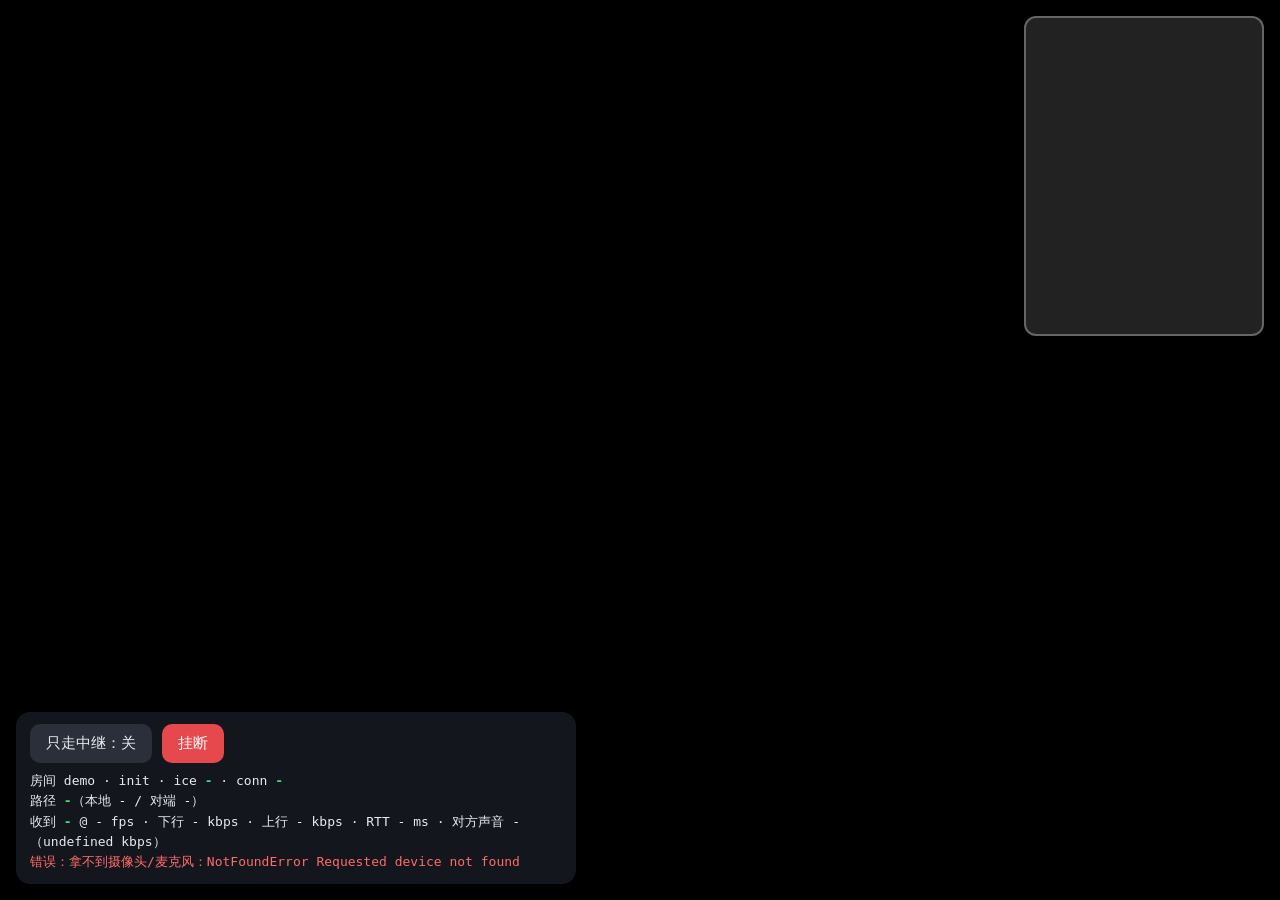
<file: server/static/calltest.html>
<!doctype html>
<html lang="zh-CN">
<head>
<meta charset="utf-8">
<meta name="viewport" content="width=device-width, initial-scale=1">
<title>视频通话测试</title>
<style>
  :root { color-scheme: dark; --bg: #0f1115; --panel: #171a21; --text: #e8eaee; --muted: #8e939c; --ok: #3ddc84; --bad: #ff6b6b; }
  * { box-sizing: border-box; }
  body { margin: 0; background: var(--bg); color: var(--text); font: 15px/1.5 system-ui, sans-serif; }
  main { position: relative; height: 100vh; overflow: hidden; }
  /* 对方画面：方向和屏幕一样（都是竖的 / 都是横的）才铺满裁边，不一样（手机竖拍到横屏 pad）就整张放下、两边留黑——
     原来一律铺满，手机竖着拍的脸在 pad 上被放大裁掉一大块（2026-11-01 用户报「脸太大看不全」） */
  #remote { position: absolute; inset: 0; width: 100%; height: 100%; object-fit: contain; background: #000; }
  #remote.fill { object-fit: cover; }
  #local { position: absolute; right: 16px; top: 16px; width: 28vw; max-width: 240px; aspect-ratio: 3/4; object-fit: contain; background: #111;
           border-radius: 12px; border: 2px solid rgba(255,255,255,.3); background: #222; transform: scaleX(-1); }
  #panel { position: absolute; left: 16px; bottom: 16px; right: 16px; max-width: 560px; background: rgba(23,26,33,.86);
           border-radius: 14px; padding: 12px 14px; font: 13px/1.55 ui-monospace, monospace; }
  #panel b { color: var(--ok); }
  #panel .bad { color: var(--bad); }
  #btns { display: flex; gap: 10px; margin-bottom: 8px; }
  button { font: inherit; font-size: 15px; padding: 8px 16px; border-radius: 10px; border: 0; background: #2a2f3a; color: var(--text); }
  button.red { background: #e5484d; color: #fff; }
  /* embed=1：嵌在小新里当通话界面（来电接通后）。调试面板收起，底下一排大按钮，左上对方名字 + 通话时长 */
  body.embed #panel { display: none; }
  #bar { display: none; }
  body.embed #bar { display: flex; position: absolute; left: 0; right: 0; bottom: 28px; justify-content: center; gap: 28px; }
  #bar button { width: 76px; height: 76px; border-radius: 50%; font-size: 30px; padding: 0; }
  #bar #end { width: 92px; height: 92px; font-size: 36px; background: #e5484d; }
  #who { display: none; }
  body.embed #who { display: block; position: absolute; left: 20px; top: 16px; font: 600 20px system-ui; text-shadow: 0 1px 4px #000; }
  #who small { display: block; font-weight: 400; font-size: 15px; opacity: .85; }
  #bar button:disabled { opacity: .5; }
  #bar #mute.off { background: #fff; color: #222; }
  #toast { position: absolute; left: 50%; bottom: 150px; transform: translateX(-50%); background: rgba(0,0,0,.7); color: #fff;
           padding: 8px 16px; border-radius: 16px; font: 15px system-ui; opacity: 0; transition: opacity .2s; pointer-events: none; }
  #toast.show { opacity: 1; }
</style>
</head>
<body>
<main>
  <video id="remote" autoplay playsinline></video>
  <video id="local" autoplay playsinline muted></video>
  <div id="who"><span id="who-name"></span><small id="who-time">接通中…</small></div>
  <div id="bar"><button id="mute" title="静音">🎤</button><button id="end" class="red" title="挂断">✕</button><button id="flip" title="换摄像头">🔄</button></div>
  <div id="panel">
    <div id="btns"><button id="relay">只走中继：关</button><button id="hang" class="red">挂断</button></div>
    <div id="st">准备中…</div>
  </div>
</main>
<script>
"use strict";
// 阶段 0 的 WebRTC 最小 demo：两端打开同一个 ?room=xxx，先到的等，后到的发 offer。
// ?relay=1 强制只走 TURN（验证 ECS 中继）。码率上限 1.2 Mbps（ECS 只有 5 Mbps）。状态每秒刷新，也写进 window.callStats 给 adb 读。
const q = new URLSearchParams(location.search);
if (q.get("embed") === "1") document.body.classList.add("embed");
const who = q.get("name") || "";
const room = q.get("room") || "demo";
let forceRelay = q.get("relay") === "1";
const $ = (id) => document.getElementById(id);
const st = { phase: "init", ice: "-", conn: "-", path: "-", local: "-", remote: "-", rtt: "-", fps: "-", res: "-", kbpsIn: "-", kbpsOut: "-", audioIn: "-", err: "" };
window.callStats = st;
let pc, ws, stream, lastIn = 0, lastOut = 0, lastT = 0, lastAE = 0, lastAD = 0, lastAB = 0;

function show() {
  const e = st.err ? `<div class="bad">错误：${st.err}</div>` : "";
  $("st").innerHTML = `房间 ${room} · ${st.phase} · ice <b>${st.ice}</b> · conn <b>${st.conn}</b><br>`
    + `路径 <b>${st.path}</b>（本地 ${st.local} / 对端 ${st.remote}）<br>`
    + `收到 <b>${st.res}</b> @ ${st.fps} fps · 下行 ${st.kbpsIn} kbps · 上行 ${st.kbpsOut} kbps · RTT ${st.rtt} ms · 对方声音 ${st.audioIn}（${st.audioKbps} kbps）${e}`;
  $("relay").textContent = "只走中继：" + (forceRelay ? "开" : "关");
}

async function start() {
  try {
    stream = await navigator.mediaDevices.getUserMedia({ audio: { echoCancellation: true, noiseSuppression: true },
      video: { facingMode: "user", width: { ideal: 1280 }, height: { ideal: 720 }, frameRate: { ideal: 24 } } });
  } catch (e) { st.err = "拿不到摄像头/麦克风：" + e.name + " " + e.message; show(); return; }
  $("local").srcObject = stream;
  const ice = await fetch("api/call/ice?who=" + (q.get("who") || "demo"), { credentials: "same-origin" }).then((r) => r.json());
  pc = new RTCPeerConnection({ iceServers: ice.iceServers, iceTransportPolicy: forceRelay ? "relay" : "all" });
  for (const t of stream.getTracks()) pc.addTrack(t, stream);
  // 对方画面方向变了（换摄像头、手机转了）就重新选铺满还是整张
  const fit = () => {
    const v = $("remote");
    if (!v.videoWidth) return;
    const sameShape = (v.videoWidth >= v.videoHeight) === (innerWidth >= innerHeight);
    v.classList.toggle("fill", sameShape);
  };
  $("remote").addEventListener("resize", fit);
  // 自己的小窗：按自己画面的方向定宽高比（pad 横屏前摄是横的）
  const fitLocal = () => { const v = $("local"); if (v.videoWidth) v.style.aspectRatio = `${v.videoWidth} / ${v.videoHeight}`; };
  $("local").addEventListener("resize", fitLocal);
  $("local").addEventListener("loadedmetadata", fitLocal);
  fitLocal();  // 自己的画面在这之前已经出来了（srcObject 早就设了），事件不会再来
  addEventListener("resize", fit);
  pc.ontrack = (e) => {
    $("remote").srcObject = e.streams[0];
    $("remote").muted = q.get("mute") === "1";  // 两台放一屋测试时静音，免得啸叫
    if (e.track.kind === "audio") meter(e.streams[0]);
  };
  pc.onicecandidate = (e) => { if (e.candidate) send({ type: "ice", c: e.candidate }); };
  pc.oniceconnectionstatechange = () => { st.ice = pc.iceConnectionState; show(); };
  pc.onconnectionstatechange = () => { st.conn = pc.connectionState; show(); };
  const proto = location.protocol === "https:" ? "wss:" : "ws:";
  ws = new WebSocket(new URL("api/call/" + room, location.href).href.replace(/^https?:/, proto));
  ws.onmessage = async (m) => {
    const d = JSON.parse(m.data);
    if (d.type === "peers") { st.phase = d.count < 2 ? "等对方进来" : "对方在了"; if (d.count === 2 && !d.you_first) await call(); }
    else if (d.type === "offer") { await pc.setRemoteDescription(d.sdp); await capBitrate(); const a = await pc.createAnswer(); await pc.setLocalDescription(a); send({ type: "answer", sdp: pc.localDescription }); st.phase = "已应答"; }
    else if (d.type === "answer") { await pc.setRemoteDescription(d.sdp); await capBitrate(); st.phase = "已接通"; }
    else if (d.type === "ice") { try { await pc.addIceCandidate(d.c); } catch (_) { /* 早到的候选 */ } }
    else if (d.type === "bye") { st.phase = "对方挂了"; $("remote").srcObject = null; if (q.get("embed") === "1") hangup(true); }
    else if (d.type === "full") { st.err = "房间满了"; }
    show();
  };
  ws.onclose = () => { st.phase += "（信令断开）"; show(); };
  setInterval(stats, 1000);
  show();
}

// 对方声音的电平：直接读远端音轨的样本（MediaStreamTrackProcessor），取最近一秒的峰值。
// WebAudio 的 AnalyserNode 接远端轨在 Chrome 里读出来恒为 0（不接到 <audio> 播放就不出数据），getStats 的 audioLevel 静音时也是 0
let peak = 0;
async function meter(ms) {
  const tr = ms.getAudioTracks()[0];
  if (!tr || typeof MediaStreamTrackProcessor === "undefined") return;
  const rd = new MediaStreamTrackProcessor({ track: tr }).readable.getReader();
  for (;;) {
    const { value, done } = await rd.read();
    if (done) return;
    const n = value.numberOfFrames, b = new Float32Array(n);
    try { value.copyTo(b, { planeIndex: 0, format: "f32-planar" }); } catch (_) { value.close(); continue; }
    value.close();
    for (const x of b) peak = Math.max(peak, Math.abs(x));
  }
}
function level() { const p = peak; peak = 0; return +p.toFixed(4); }

function send(o) { if (ws?.readyState === 1) ws.send(JSON.stringify(o)); }

async function call() {
  const o = await pc.createOffer();
  await pc.setLocalDescription(o);
  send({ type: "offer", sdp: pc.localDescription });
  st.phase = "已呼叫";
}

// 每方向视频码率上限 1.2 Mbps：ECS 5 Mbps，走中继时一路通话约 2.4 Mbps
async function capBitrate() {
  for (const s of pc.getSenders()) {
    if (s.track?.kind !== "video") continue;
    const p = s.getParameters();
    p.encodings = p.encodings?.length ? p.encodings : [{}];
    p.encodings[0].maxBitrate = 1_200_000;
    try { await s.setParameters(p); } catch (_) { /* 有的内核不支持 */ }
  }
}

async function stats() {
  if (!pc) return;
  const r = await pc.getStats();
  let pair, inV, outV, inA, now = performance.now();
  r.forEach((s) => {
    if (s.type === "transport" && s.selectedCandidatePairId) pair = r.get(s.selectedCandidatePairId);
    if (s.type === "inbound-rtp" && s.kind === "video") inV = s;
    if (s.type === "outbound-rtp" && s.kind === "video") outV = s;
    if (s.type === "inbound-rtp" && s.kind === "audio") inA = s;
  });
  if (!pair) r.forEach((s) => { if (s.type === "candidate-pair" && s.nominated && s.state === "succeeded") pair = s; });
  if (pair) {
    const l = r.get(pair.localCandidateId), rc = r.get(pair.remoteCandidateId);
    st.local = l ? `${l.candidateType}/${l.protocol}` : "-";
    st.remote = rc ? `${rc.candidateType}/${rc.protocol}` : "-";
    st.path = (l?.candidateType === "relay" || rc?.candidateType === "relay") ? "经 ECS 中继" : l?.candidateType === "host" && rc?.candidateType === "host" ? "局域网直连" : "P2P 打洞";
    st.rtt = pair.currentRoundTripTime != null ? Math.round(pair.currentRoundTripTime * 1000) : "-";
  }
  const dt = (now - lastT) / 1000;
  if (inV) { st.fps = inV.framesPerSecond ?? "-"; st.res = inV.frameWidth ? `${inV.frameWidth}x${inV.frameHeight}` : "-"; if (lastT) st.kbpsIn = Math.round((inV.bytesReceived - lastIn) * 8 / 1000 / dt); lastIn = inV.bytesReceived; }
  if (outV) { if (lastT) st.kbpsOut = Math.round((outV.bytesSent - lastOut) * 8 / 1000 / dt); lastOut = outV.bytesSent; }
  // 对方声音：电平（WebAudio 测的 RMS）+ 音频码率；电平接近 0 就是对方麦克风没声音或被别的录音占了
  if (inA) { const e = inA.totalAudioEnergy || 0, d = inA.totalSamplesDuration || 0;
    st.audioIn = level(); lastAE = e; lastAD = d;
    st.audioKbps = lastT ? Math.round((inA.bytesReceived - lastAB) * 8 / 1000 / dt) : "-"; lastAB = inA.bytesReceived; }
  lastT = now;
  show();
}

function hangup(byPeer = false) {
  pc?.close(); ws?.close(); stream?.getTracks().forEach((t) => t.stop()); st.phase = "已挂断"; show();
  parent?.postMessage({ xiaoxinCall: "ended", byPeer }, location.origin);  // 嵌在小新里：告诉外面关掉通话界面
}
$("hang").addEventListener("click", () => hangup());
$("end").addEventListener("click", () => hangup());
$("mute").addEventListener("click", () => {
  const t = stream?.getAudioTracks()[0];
  if (!t) return;
  t.enabled = !t.enabled;
  $("mute").textContent = t.enabled ? "🎤" : "🔇";
  $("mute").classList.toggle("off", !t.enabled);
  toastMsg(t.enabled ? "麦克风开了" : "静音了，对方听不到你");
});
let facing = "user";
// 换摄像头：手机大多不能前后摄同时开，要先停掉现在这个再开另一个（2026-11-01 vivo 上点了没反应，就是同时开失败被吞了）。
// 新轨 replaceTrack 进去，对方画面不断；自己小窗后摄不镜像。开不了就换回原来的，并提示
$("flip").addEventListener("click", async () => {
  const btn = $("flip");
  if (btn.disabled || !pc) return;
  btn.disabled = true;
  const want = facing === "user" ? "environment" : "user";
  const old = stream.getVideoTracks()[0];
  const sender = pc.getSenders().find((x) => x.track?.kind === "video" || (!x.track && x.dtmf == null));
  const open = (mode) => navigator.mediaDevices.getUserMedia({ video: { facingMode: { exact: mode }, width: { ideal: 1280 }, height: { ideal: 720 }, frameRate: { ideal: 24 } } })
    .catch(() => navigator.mediaDevices.getUserMedia({ video: { facingMode: mode } }));
  old?.stop();
  try {
    const nt = (await open(want)).getVideoTracks()[0];
    await sender?.replaceTrack(nt);
    if (old) stream.removeTrack(old);
    stream.addTrack(nt);
    facing = want;
    $("local").srcObject = stream;
    $("local").style.transform = facing === "user" ? "scaleX(-1)" : "none";
    toastMsg(facing === "user" ? "前摄像头" : "后摄像头");
  } catch (e) {
    toastMsg("换不了摄像头：" + (e.name || e.message));
    try {  // 换回原来那个
      const back = (await open(facing)).getVideoTracks()[0];
      await sender?.replaceTrack(back);
      if (old) stream.removeTrack(old);
      stream.addTrack(back);
      $("local").srcObject = stream;
    } catch (_) { /* 摄像头都打不开了 */ }
  }
  btn.disabled = false;
});
function toastMsg(t) {
  let el = document.getElementById("toast");
  if (!el) { el = document.createElement("div"); el.id = "toast"; document.body.appendChild(el); }
  el.textContent = t;
  el.className = "show";
  clearTimeout(toastMsg.t);
  toastMsg.t = setTimeout(() => { el.className = ""; }, 1800);
}
window.__call = () => ({ pc, stream, facing });  // 测试用：iframe 外面读不到 let 变量
$("who-name").textContent = who;
let connectedAt = 0;
setInterval(() => {
  if (st.conn === "connected" && !connectedAt) connectedAt = Date.now();
  if (connectedAt) { const s = Math.floor((Date.now() - connectedAt) / 1000); $("who-time").textContent = `${String(s / 60 | 0).padStart(2, "0")}:${String(s % 60).padStart(2, "0")}`; }
}, 1000);
$("relay").addEventListener("click", () => { const u = new URL(location.href); u.searchParams.set("relay", forceRelay ? "0" : "1"); location.href = u.href; });
start();
</script>
</body>
</html>
</file>
